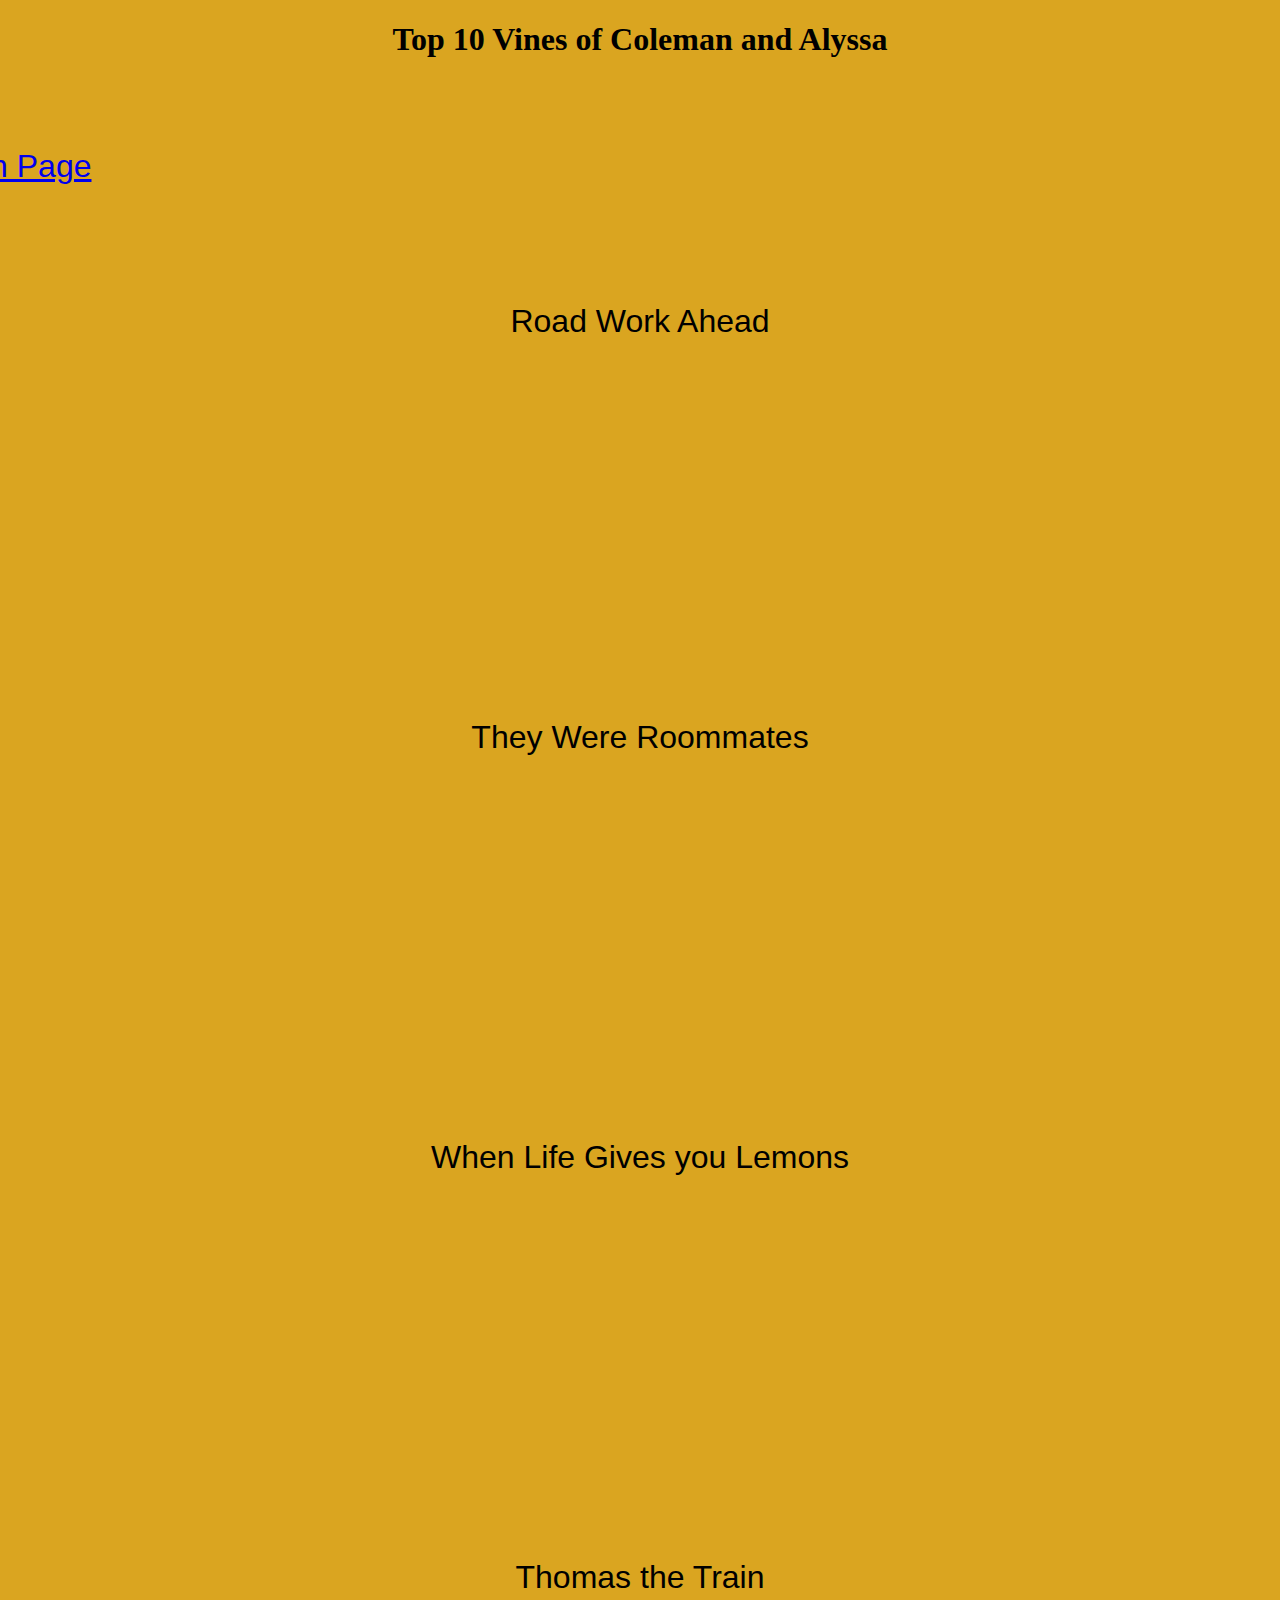
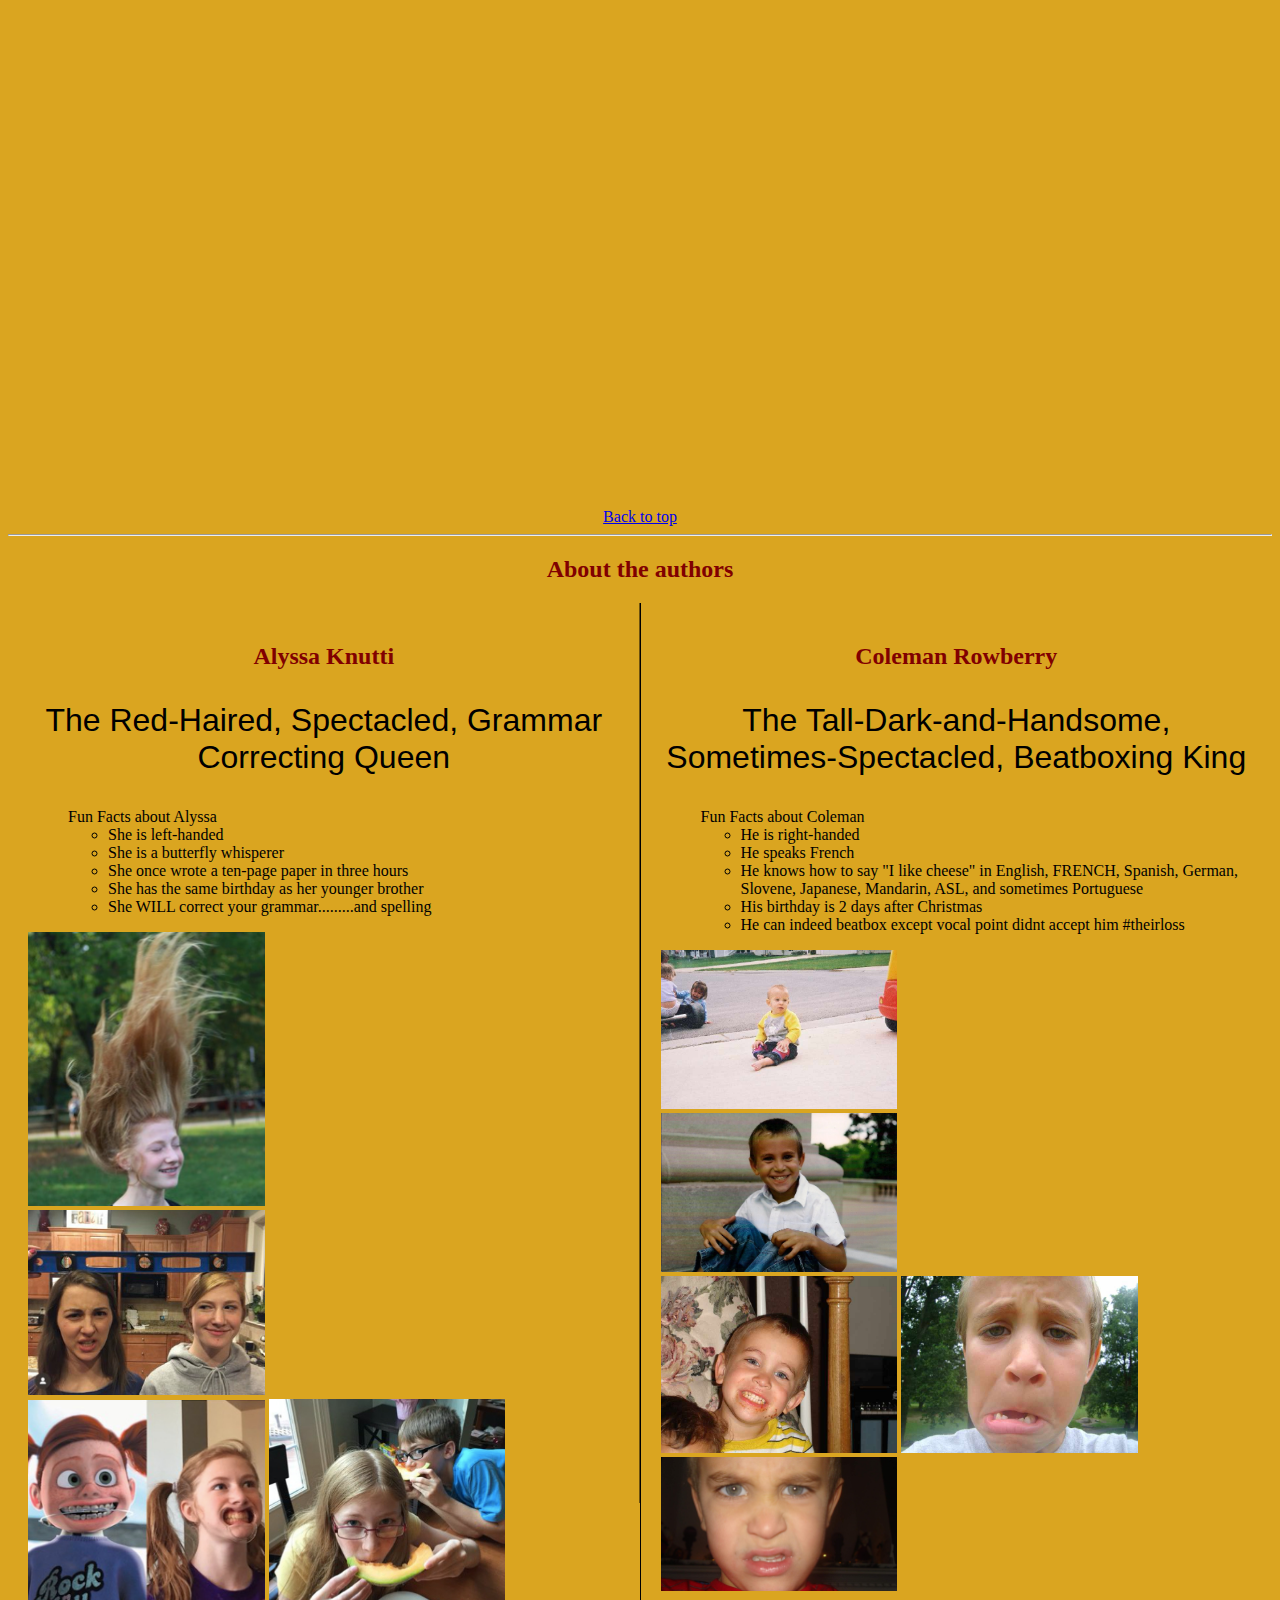
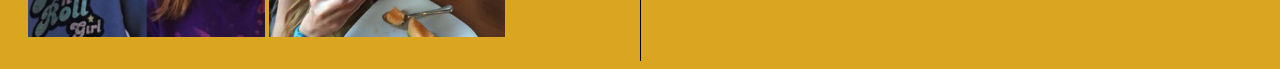
<file: The coodies.html>
<!DOCTYPE html>
<html lang="en">

<head>
  <meta charset="UTF-8">
  <meta name="viewport" content="width=device-width, initial-scale=1.0">
  <title>Coleman Rowberry 2nd Page</title>
  <link href="css/CSSthecoodies.css" rel="stylesheet" />


</head>

<body>


  <h1 class="AlyssaLaMingnon"> Top 10 Vines of Coleman and Alyssa </h1>
  <br>
  <br>

  <div class="mainPageThing">
    <p class="nav-item"><a class="nav-link" href="index.html" target="_blank">Main Page</a></p>
  </div>
  

  <br>
  <br>
  <br>

  <p class="AlyssaLaMingnon"> Road Work Ahead </p>
  <center>
    <iframe width="560" height="315" src="https://www.youtube.com/embed/6AYv6rV3NXE?si=GJiqc11L3LPQuCqI"
      title="YouTube video player" frameborder="0"
      allow="accelerometer; autoplay; clipboard-write; encrypted-media; gyroscope; picture-in-picture; web-share"
      referrerpolicy="strict-origin-when-cross-origin" allowfullscreen class="videostuff"></iframe>

    <p class="AlyssaLaMingnon"> They Were Roommates </p>

    <iframe width="560" height="315" src="https://www.youtube.com/embed/y-P0m0M_8pc?si=MehrV-yg-KdgeqZH"
      title="YouTube video player" frameborder="0"
      allow="accelerometer; autoplay; clipboard-write; encrypted-media; gyroscope; picture-in-picture; web-share"
      referrerpolicy="strict-origin-when-cross-origin" allowfullscreen></iframe>

    <p class="AlyssaLaMingnon"> When Life Gives you Lemons </p>

    <iframe width="560" height="315" src="https://www.youtube.com/embed/jISOZGVqvCY?si=pbNg_2LqoqSBfRqC"
      title="YouTube video player" frameborder="0"
      allow="accelerometer; autoplay; clipboard-write; encrypted-media; gyroscope; picture-in-picture; web-share"
      referrerpolicy="strict-origin-when-cross-origin" allowfullscreen></iframe>

    <p>Thomas the Train</p>

    <iframe
      src="https://www.facebook.com/plugins/video.php?height=476&href=https%3A%2F%2Fwww.facebook.com%2Funofficialpotter%2Fvideos%2F1606684442717880%2F&show_text=false&width=476&t=0"
      width="476" height="476" style="border:none;overflow:hidden" scrolling="no" frameborder="0" allowfullscreen="true"
      allow="autoplay; clipboard-write; encrypted-media; picture-in-picture; web-share" allowFullScreen="true"></iframe>


    <div class='tableauPlaceholder' id='viz1713234855214' style='position: relative'><noscript><a href='#'><img alt=' '
            src='https:&#47;&#47;public.tableau.com&#47;static&#47;images&#47;2N&#47;2NDY33R5T&#47;1_rss.png'
            style='border: none' /></a></noscript><object class='tableauViz' style='display:none;'>
        <param name='host_url' value='https%3A%2F%2Fpublic.tableau.com%2F' />
        <param name='embed_code_version' value='3' />
        <param name='path' value='shared&#47;2NDY33R5T' />
        <param name='toolbar' value='no' />
        <param name='static_image'
          value='https:&#47;&#47;public.tableau.com&#47;static&#47;images&#47;2N&#47;2NDY33R5T&#47;1.png' />
        <param name='animate_transition' value='yes' />
        <param name='display_static_image' value='yes' />
        <param name='display_spinner' value='yes' />
        <param name='display_overlay' value='yes' />
        <param name='display_count' value='yes' />
        <param name='language' value='en-US' />
      </object></div>
    <script
      type='text/javascript'>                    var divElement = document.getElementById('viz1713234855214'); var vizElement = divElement.getElementsByTagName('object')[0]; vizElement.style.width = '600px'; vizElement.style.height = '583px'; var scriptElement = document.createElement('script'); scriptElement.src = 'https://public.tableau.com/javascripts/api/viz_v1.js'; vizElement.parentNode.insertBefore(scriptElement, vizElement);                </script>
    <a href="#top">Back to top</a>
  </center>
  <hr>


  <h2>About the authors</h2>
  <div class="middle-line"></div>








  <div class="container">
    <div class="left-panel">
      <div class="content">
        <!-- Content for the left panel -->
        <h2>Alyssa Knutti</h2>
        <p>The Red-Haired, Spectacled, Grammar Correcting Queen </p>
        <div class="p">

          <ol>
            Fun Facts about Alyssa
            <ul>
              <li>She is left-handed </li>
              <li>She is a butterfly whisperer</li>
              <li>She once wrote a ten-page paper in three hours </li>
              <li>She has the same birthday as her younger brother</li>
              <li>She WILL correct your grammar.........and spelling</li>
            </ul>
          </ol>

        </div>


        <div class="image-container">
          <img src="Ariel.jpg" alt="picture of me" width="40%">
          <br>
          <img src="height.jpg" alt="picture of me" width="40%">
          <br>
          <img src="Nemo hair.jpg" alt="picture of me" width="40%">
          <img src="MeloN.jpg" alt="picture of me" width="40%">
        </div>
      </div>
    </div>
    <div class="right-panel">
      <div class="content">
     
        <!-- Content for the right panel -->
        <h2>Coleman Rowberry</h2>
        <p>The Tall-Dark-and-Handsome, Sometimes-Spectacled, Beatboxing King

        </p>

        <ol>
          Fun Facts about Coleman
          <ul>
            <li>He is right-handed </li>
            <li>He speaks French</li>
            <li>He knows how to say "I like cheese" in English, FRENCH, Spanish, German, Slovene, Japanese, Mandarin,
              ASL, and sometimes Portuguese </li>
            <li>His birthday is 2 days after Christmas</li>
            <li>He can indeed beatbox except vocal point didnt accept him #theirloss</li>
          </ul>
        </ol>
        <div class="image-container">
          <img src="Coleman1.jpg" alt="picture of me" width="40%">
          <br>
          <img src="Coleman2.jpg" alt="picture of me" width="40%">
          <br>
          <img src="Coleman3.jpg" alt="picture of me" width="40%">
          <img src="Coleman4.jpg" alt="picture of me" width="40%">
          <img src="Coleman5.jpg" alt="picture of me" width="40%">
        </div>

      </div>
    </div>




</body>



</html>
</file>
<file: css/CSSthecoodies.css>
h1{
    color: black;
    text-align: center;
font-family:Georgia, 'Times New Roman', Times, serif
    
}





body{
    background-color:goldenrod;


p{
    color: black;
    text-align: center;
    font-family: 'Gill Sans', 'Gill Sans MT', Calibri, 'Trebuchet MS', sans-serif;
font-size:xx-large;
}

h2{
    color:maroon;
    text-align: center;
    font-family:'Trebuchet MS', 'Lucida Sans Unicode', 'Lucida Grande', 'Lucida Sans', Arial, sans-serif
    font-size:xx-large;
}




.videostuff{
    align-items: center;
    display: flex;
    justify-content: center;
    display: flex;
    justify-content: center;
    align-items: center;
    top: 100px; 
    bottom: 20px;
    left: 20px;
    right: 20px;
   
}


.middle-line {
    width: 1px; /* Adjust the width of the line */
    height: 100%; /* Adjust the height of the line */
    background-color: black; /* Adjust the color of the line */
    position: absolute;
    left: 50%; /* Position the line in the middle horizontally */
    transform: translateX(-50%); /* Adjust the position to center the line */
}

h3{
    border-left: 50px;
    font-size: smaller;
    font-family: 'Gill Sans', 'Gill Sans MT', Calibri, 'Trebuchet MS', sans-serif;
}



.Trying{

border-radius: 5px;
display: block;
margin-left: 50px;
margin-right: 50px;

}

.Trying1 {
    border-radius: 5px;
    display: block; 
    margin-left: 950px;
    object-position: 400px 30px;
    top: 200px; /* Adjust this value to move the text up */
}



.mainPageThing {
    color: blue;
    font-family: Impact, Haettenschweiler, 'Arial Narrow Bold', sans-serif;
    margin-left: -1250px;
    font-size: 12px; /* Adjust the font size to your preference */
    text-decoration: none; /* Remove underline from hyperlink */
}








.image-container img {
    max-width: calc(50% - 10px); /* Ensure images don't exceed half of container width */
    height: auto; /* Maintain aspect ratio */
    margin: auto; /* Adjust spacing between images */
}



body, html {
    margin: 0;
    padding: 0;
    height: 100%;
}
.container {
    display: flex;
    height: 100%;
}
.left-panel, .right-panel {
    flex: 1;
    height: 100%;
    border-right: 1px solid #000; /* Vertical line */
}
.right-panel {
    border-right: none; /* Remove border from the right panel */
}
.content {
    padding: 20px;
}
</file>
